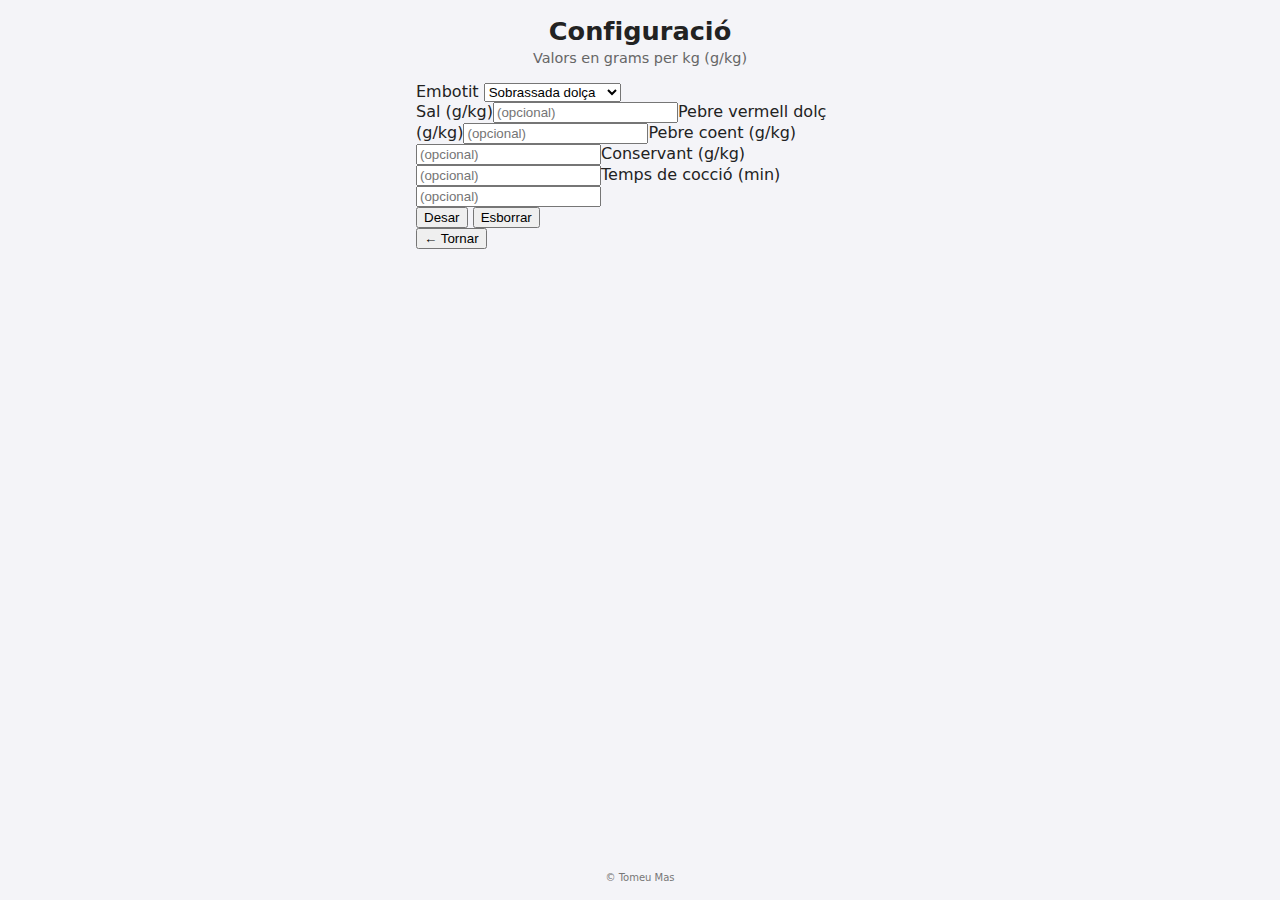
<file: config.html>
<!DOCTYPE html>
<html lang="ca">
<head>
  <meta charset="UTF-8" />
  <meta name="viewport" content="width=device-width, initial-scale=1.0" />
  <title>Configuració d'espècies</title>
  <link rel="stylesheet" href="style.css" />
</head>
<body>
  <div class="app-container">
    <header class="app-header">
      <h1>Configuració</h1>
      <p class="subtitle">Valors en grams per kg (g/kg)</p>
    </header>

    <main>
      <div class="config-panel">

        <label>Embotit
          <select id="recipeSelect">
            <option value="sobrasada-dolca">Sobrassada dolça</option>
            <option value="sobrasada-coenta">Sobrassada coenta</option>
            <option value="botifarrons">Botifarrons</option>
            <option value="camaiot">Camaiot</option>
          </select>
        </label>

        <div id="fieldsContainer"></div>

        <div class="config-actions">
          <button id="saveConfig" class="config-btn">Desar</button>
          <button id="clearConfig" class="config-btn">Esborrar</button>
        </div>

      </div>

      <!-- ✅ BOTÓ TORNAR (ara va dins el flux, abans del footer) -->
      <div class="bottom-panel">
        <button id="backConfig" class="config-btn">← Tornar</button>
      </div>
    </main>

    <footer class="app-footer">
      <small>© Tomeu Mas</small>
    </footer>
  </div>

  <script src="config.js"></script>
</body>
</html>
</file>
<file: style.css>
* {
  box-sizing: border-box;
}

body {
  margin: 0;
  font-family: system-ui, -apple-system, BlinkMacSystemFont, "Segoe UI", sans-serif;
  background: #f4f4f8;
  color: #222;
}

.app-container {
  max-width: 480px;
  margin: 0 auto;
  min-height: 100vh;
  display: flex;
  flex-direction: column;
  padding: 1rem;
}

.app-header {
  text-align: center;
  margin-bottom: 1rem;
}

.app-header h1 {
  font-size: 1.6rem;
  margin: 0;
}

.subtitle {
  margin: 0.25rem 0 0;
  color: #666;
  font-size: 0.9rem;
}

main {
  flex: 1;
}

h2 {
  font-size: 1.3rem;
  margin-top: 0;
  text-align: center;
}

.buttons-grid {
  display: grid;
  grid-template-columns: repeat(2, minmax(0, 1fr));
  gap: 0.75rem;
  margin-top: 1rem;
}

.recipe-button {
  display: flex;
  flex-direction: column;
  align-items: center;
  justify-content: center;
  border: none;
  border-radius: 16px;
  padding: 0.9rem 0.4rem;
  background: #ffffff;
  box-shadow: 0 2px 6px rgba(0, 0, 0, 0.08);
  font-size: 0.95rem;
  cursor: pointer;
  transition: transform 0.08s ease, box-shadow 0.08s ease, background 0.08s ease;
}

.recipe-button:active {
  transform: scale(0.98);
  box-shadow: 0 1px 3px rgba(0, 0, 0, 0.12);
  background: #f0f0ff;
}

.recipe-button .emoji {
  font-size: 1.8rem;
  margin-bottom: 0.3rem;
}

.recipe-button .label {
  font-weight: 600;
  text-align: center;
}

/* Pantalla calculadora */

.hidden {
  display: none;
}

.back-button {
  border: none;
  background: transparent;
  color: #0066cc;
  font-size: 0.95rem;
  padding: 0;
  margin-bottom: 0.5rem;
  cursor: pointer;
}

.back-button:hover {
  text-decoration: underline;
}

.input-card {
  background: #ffffff;
  border-radius: 16px;
  padding: 1rem;
  box-shadow: 0 2px 6px rgba(0, 0, 0, 0.08);
  margin-bottom: 1rem;
}

.input-card label {
  display: block;
  font-weight: 600;
  margin-bottom: 0.4rem;
}

.input-row {
  display: flex;
  align-items: center;
  gap: 0.4rem;
}

#kgInput {
  flex: 1;
  padding: 0.5rem 0.6rem;
  border-radius: 10px;
  border: 1px solid #ccc;
  font-size: 1rem;
}

.kg-label {
  font-size: 0.95rem;
  color: #333;
  background: #f0f0f5;
  padding: 0.35rem 0.6rem;
  border-radius: 999px;
}

.hint {
  margin-top: 0.4rem;
  font-size: 0.8rem;
  color: #777;
}

.results-card {
  background: #ffffff;
  border-radius: 16px;
  padding: 1rem;
  box-shadow: 0 2px 6px rgba(0, 0, 0, 0.08);
}

.results-card h3 {
  margin-top: 0;
  margin-bottom: 0.6rem;
  font-size: 1.1rem;
}

#results-table {
  width: 100%;
  border-collapse: collapse;
  margin-bottom: 0.6rem;
  font-size: 0.9rem;
}

#results-table th,
#results-table td {
  padding: 0.4rem 0.3rem;
  border-bottom: 1px solid #eee;
}

#results-table th {
  text-align: left;
  font-weight: 600;
}

#results-table td:last-child {
  text-align: right;
}

.cook-time {
  margin: 0;
  font-size: 0.9rem;
  color: #444;
  font-style: italic;
}

.app-footer {
  margin-top: 1rem;
  text-align: center;
  font-size: 0.75rem;
  color: #777;
}

/* Millores per a pantalles petites */

@media (max-width: 360px) {
  .buttons-grid {
    grid-template-columns: 1fr;
  }
}
</file>
